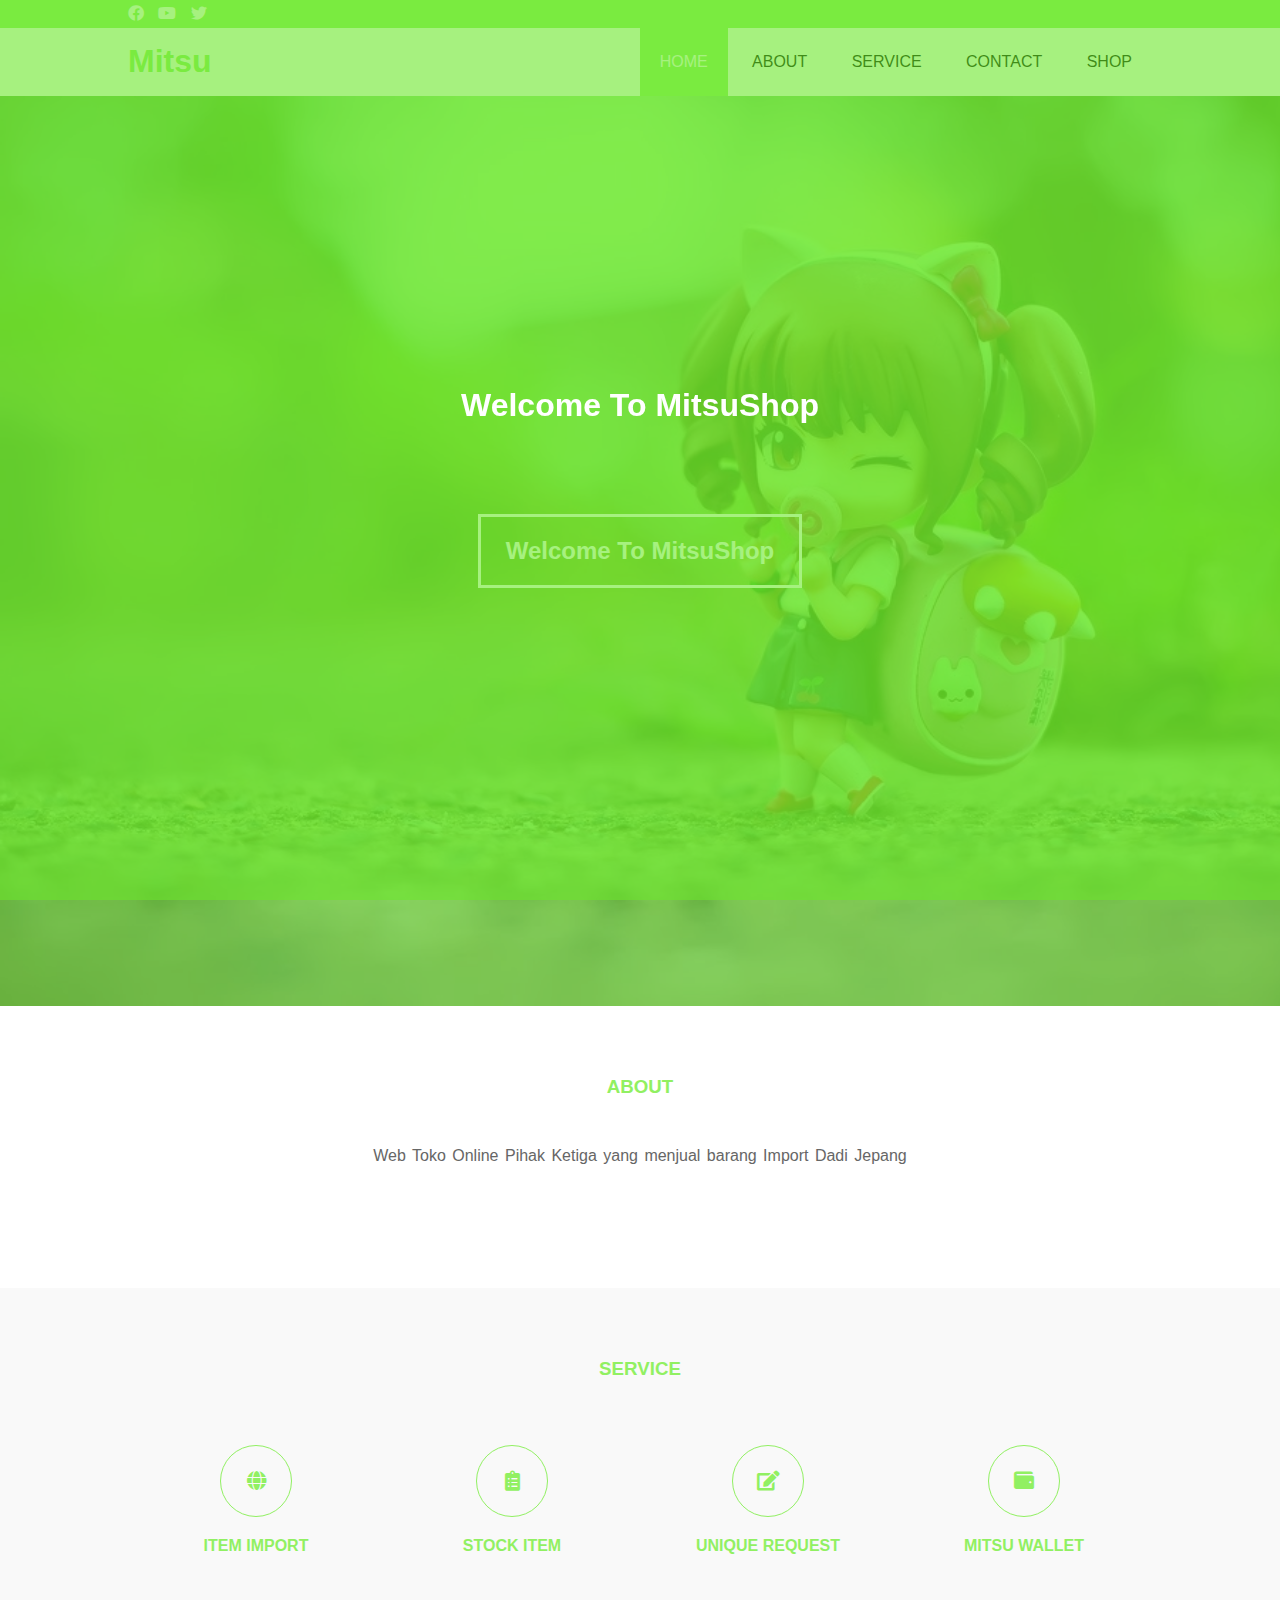
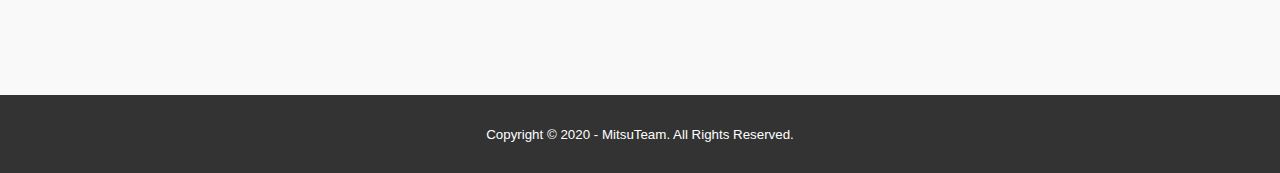
<file: index.html>
<!DOCTYPE html>
<html>
    <head>
        <meta charset="utf-8">
	    <meta name="viewport" content="width=device-width, initial-scale=1">
	    <title>MitsuShop</title>
	    <link rel="stylesheet" type="text/css" href="css/style.css">
	    <link rel="stylesheet" type="text/css" href="https://cdnjs.cloudflare.com/ajax/libs/font-awesome/5.13.0/css/all.min.css">
	    <script src="https://code.jquery.com/jquery-3.5.1.min.js" integrity="sha256-9/aliU8dGd2tb6OSsuzixeV4y/faTqgFtohetphbbj0=" crossorigin="anonymous"></script>
    </head>
    <body>
        <!-- loader -->
        <div class="bg-loader">
            <div class="loader"></div>
        </div>

        <!-- header -->
        <div class="medsos">
            <div class="container">
                <ul>
                    <li><a href="#"><i class="fab fa-facebook"></i></a></li>
                    <li><a href="#"><i class="fab fa-youtube"></i></a></li>
                    <li><a href="#"><i class="fab fa-twitter"></i></a></li>
                </ul>
            </div>
        </div>
        <header>
            <div class="container">
                <h1><a href="index.html"> Mitsu</a></h1>
                <ul>
                    <li class="active"><a href="index.html">HOME</a></li>
                    <li><a href="about.html">ABOUT</a></li>
                    <li><a href="service.html">SERVICE</a></li>
                    <li><a href="contact.html">CONTACT</a></li>
                    <li><a href="shop.html">SHOP</a></li>
                </ul>
            </div>
        </header>

        <!-- banner -->
	    <section class="banner">
		    <h2>Welcome To MitsuShop</h2>
        </section>

        <!-- about -->
        <section class="about">
            <div class="container">
                <h3>ABOUT</h3>
                <p>Web Toko Online Pihak Ketiga yang menjual barang Import Dadi Jepang
                    </p>
            </div>
        </section>
        
        <!-- service -->
        <section class="service">
            <div class="container">
                <h3>SERVICE</h3>
                <div class="box">
                    <div class="col-4">
                        <div class="icon"><i class="fas fa-globe"></i></div>
                        <h4>ITEM IMPORT</h4>
                    </div>
                    <div class="col-4">
                        <div class="icon"><i class="fas fa-clipboard-list"></i></div>
                        <h4>STOCK ITEM</h4>
                    </div>
                    <div class="col-4">
                        <div class="icon"><i class="fas fa-edit"></i></div>
                        <h4>UNIQUE REQUEST</h4>
                    </div>
                    <div class="col-4">
                        <div class="icon"><i class="fas fa-wallet"></i></div>
                        <h4>MITSU WALLET</h4>
                    </div>
                </div>
            </div>
        </section>

        <!-- footer -->
        <footer>
            <div class="container">
                <small>Copyright &copy; 2020 - MitsuTeam. All Rights Reserved.</small>
            </div>
        </footer>


        <script type="text/javascript">
            $(document).ready(function(){
                $(".bg-loader").hide();
            })
        </script>

        <div class="splash">
            <h1 class="fade-in">Welcome To MitsuShop</h1>
        </div>
        <script src="./splash.js"></script>
    </body>
</html>
</file>
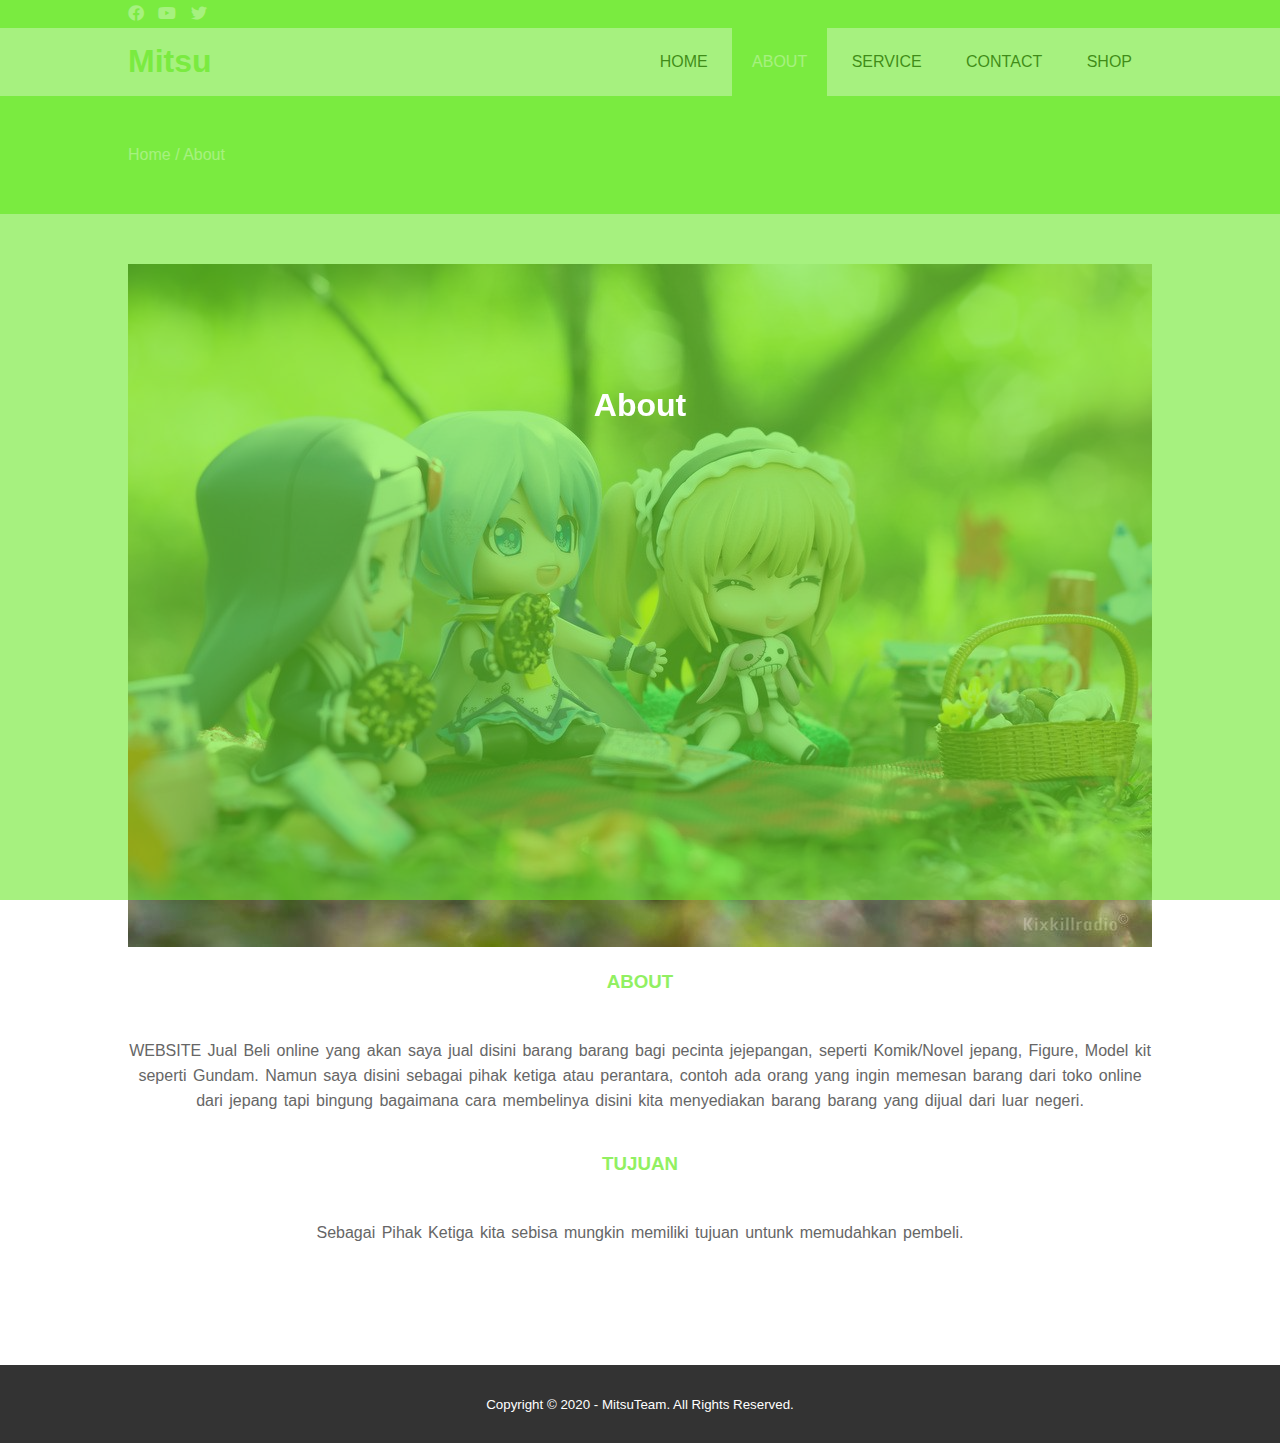
<file: about.html>
<!DOCTYPE html>
<html>
    <head>
        <meta charset="utf-8">
        <meta name="viewport" content="width=device-width, initial-scale=1">
        <title>MitsuShop</title>
        <link rel="stylesheet" type="text/css" href="css/style.css">
        <link rel="stylesheet" type="text/css" href="https://cdnjs.cloudflare.com/ajax/libs/font-awesome/5.13.0/css/all.min.css">
        <script src="https://code.jquery.com/jquery-3.5.1.min.js" integrity="sha256-9/aliU8dGd2tb6OSsuzixeV4y/faTqgFtohetphbbj0=" crossorigin="anonymous"></script>
    </head>
    <body>
        <!-- loader -->
        <div class="bg-loader">
            <div class="loader"></div>
        </div>

        <!-- header -->
        <div class="medsos">
            <div class="container">
                <ul>
                    <li><a href="#"><i class="fab fa-facebook"></i></a></li>
                    <li><a href="#"><i class="fab fa-youtube"></i></a></li>
                    <li><a href="#"><i class="fab fa-twitter"></i></a></li>
                </ul>
            </div>
        </div>
        <header>
            <div class="container">
                <h1><a href="index.html">Mitsu</a></h1>
                <ul>
                    <li><a href="index.html">HOME</a></li>
                    <li class="active"><a href="about.html">ABOUT</a></li>
                    <li><a href="service.html">SERVICE</a></li>
                    <li><a href="contact.html">CONTACT</a></li>
                    <li><a href="shop.html">SHOP</a></li>
                </ul>
            </div>
        </header>

        <!-- label -->
        <section class="label">
            <div class="container">
                <p>Home / About</p>
            </div>
        </section>

        <!-- about -->
        <section class="about">
            <div class="container">
                <img src="img/banner2.jpg" width="100%">
                <h3>ABOUT</h3>
                <p>WEBSITE Jual Beli online yang akan saya jual disini barang barang bagi pecinta jejepangan, seperti Komik/Novel jepang, Figure, Model kit seperti Gundam. Namun saya disini sebagai pihak ketiga atau perantara, contoh ada orang yang ingin memesan barang dari toko online dari jepang tapi bingung bagaimana cara membelinya disini kita menyediakan barang barang yang dijual dari luar negeri.</p>
                <h3>TUJUAN</h3>
                <p>Sebagai Pihak Ketiga kita sebisa mungkin memiliki tujuan untunk memudahkan pembeli</strong>.</p>
            </div>
        </section>

        <!-- footer -->
        <footer>
            <div class="container">
                <small>Copyright &copy; 2020 - MitsuTeam. All Rights Reserved.</small>
            </div>
        </footer>


        <script type="text/javascript">
            $(document).ready(function(){
                $(".bg-loader").hide();
            })
        </script>
        
        <div class="splash">
            <h1 class="fade-in">About</h1>
        </div>
        <script src="./splash.js"></script>
    </body>
</html>
</file>
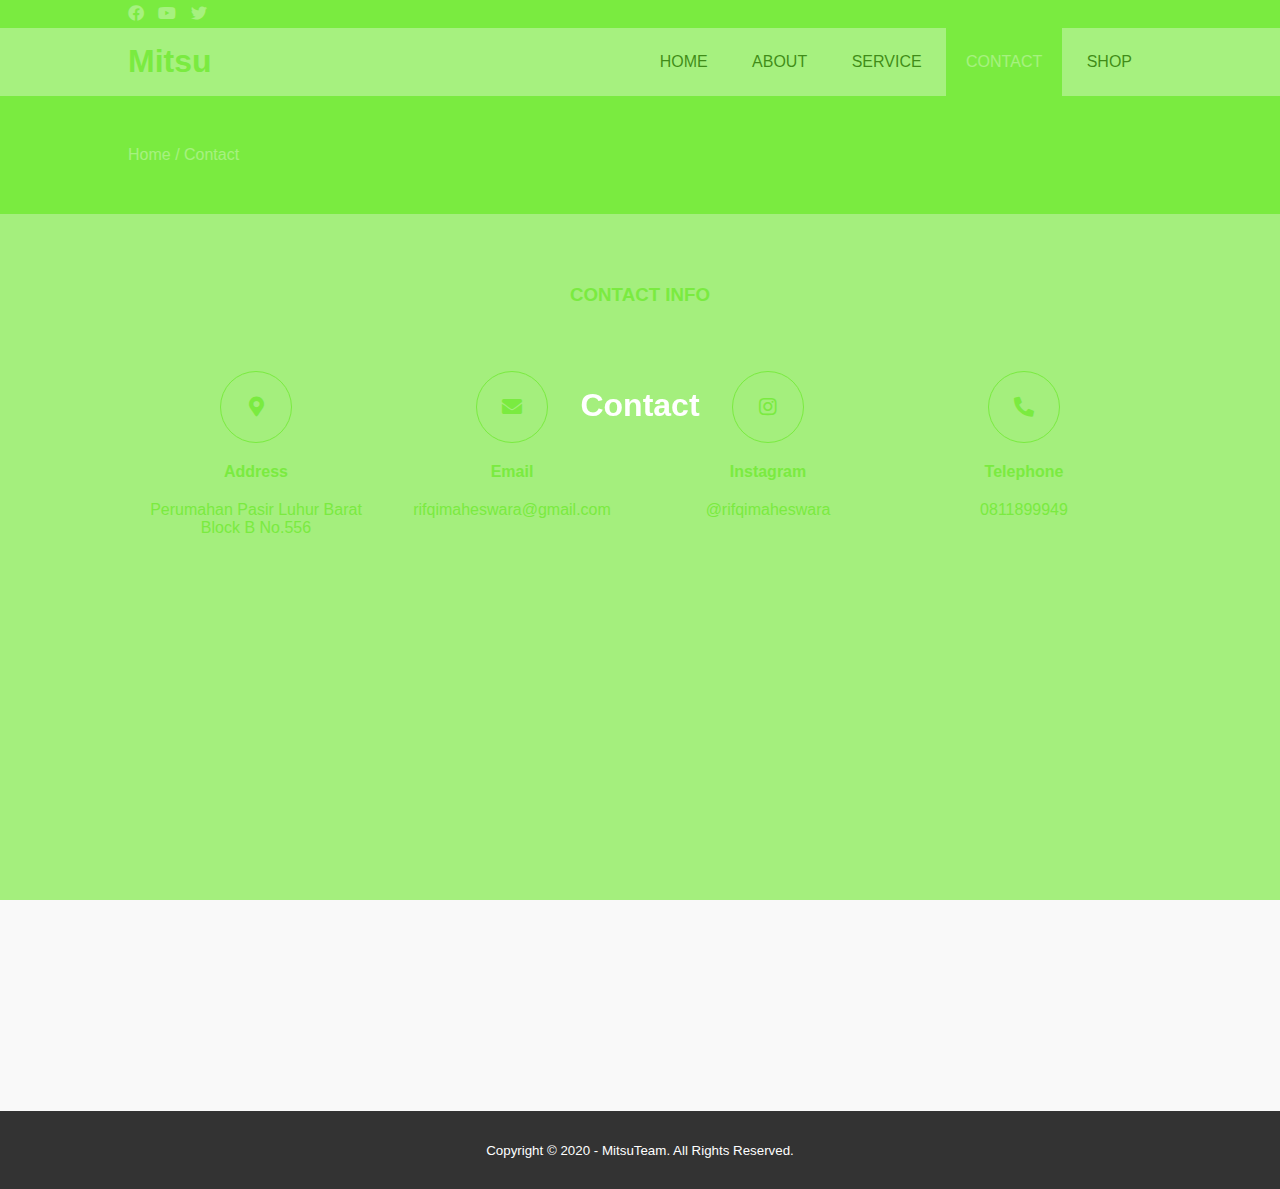
<file: contact.html>
<!DOCTYPE html>
<html>
    <head>
        <meta charset="utf-8">
	    <meta name="viewport" content="width=device-width, initial-scale=1">
	    <title>MitsuShop</title>
	    <link rel="stylesheet" type="text/css" href="css/style.css">
	    <link rel="stylesheet" type="text/css" href="https://cdnjs.cloudflare.com/ajax/libs/font-awesome/5.13.0/css/all.min.css">
	    <script src="https://code.jquery.com/jquery-3.5.1.min.js" integrity="sha256-9/aliU8dGd2tb6OSsuzixeV4y/faTqgFtohetphbbj0=" crossorigin="anonymous"></script>
    </head>
    <body>
        <!-- loader -->
        <div class="bg-loader">
            <div class="loader"></div>
        </div>

        <!-- header -->
        <div class="medsos">
            <div class="container">
                <ul>
                    <li><a href="#"><i class="fab fa-facebook"></i></a></li>
                    <li><a href="#"><i class="fab fa-youtube"></i></a></li>
                    <li><a href="#"><i class="fab fa-twitter"></i></a></li>
                </ul>
            </div>
        </div>
        <header>
            <div class="container">
                <h1><a href="index.html"> Mitsu</a></h1>
                <ul>
                    <li><a href="index.html">HOME</a></li>
                    <li><a href="about.html">ABOUT</a></li>
                    <li><a href="service.html">SERVICE</a></li>
                    <li class="active"><a href="contact.html">CONTACT</a></li>
                    <li><a href="shop.html">SHOP</a></li>
                </ul>
            </div>
        </header>

        <!-- label -->
        <section class="label">
            <div class="container">
                <p>Home / Contact</p>
            </div>
        </section>

        <!-- service -->
        <section class="service">
            <div class="container">
                <h3>CONTACT INFO</h3>
                <div class="box">
                    <div class="col-4">
                        <div class="icon"><i class="fas fa-map-marker-alt"></i></div>
                        <h4>Address</h4>
                        <p>Perumahan Pasir Luhur Barat Block B No.556</p>
                    </div>
                    <div class="col-4">
                        <div class="icon"><i class="fas fa-envelope"></i></div>
                        <h4>Email</h4>
                        <p>rifqimaheswara@gmail.com</p>
                    </div>
                    <div class="col-4">
                        <div class="icon"><i class="fab fa-instagram"></i></div>
                        <h4>Instagram</h4>
                        <p>@rifqimaheswara</p>
                    </div>
                    <div class="col-4">
                        <div class="icon"><i class="fas fa-phone-alt"></i></div>
                        <h4>Telephone</h4>
                        <p>0811899949</p>
                    </div>
                </div>
                <iframe src="https://www.google.com/maps/embed?pb=!1m18!1m12!1m3!1d7912.860732017772!2d109.20478660000002!3d-7.417529800000005!2m3!1f0!2f0!3f0!3m2!1i1024!2i768!4f13.1!3m3!1m2!1s0x2e655e3de9623a87%3A0x3e5c5814feb9c126!2zN8KwMjUnMDIuOCJTIDEwOcKwMTInMTcuMSJF!5e0!3m2!1sid!2sid!4v1601412131773!5m2!1sid!2sid" width="100%" height="450" frameborder="0" style="border:0;" allowfullscreen="" aria-hidden="false" tabindex="0"></iframe>
            </div>
        </section>

        <!-- footer -->
        <footer>
            <div class="container">
                <small>Copyright &copy; 2020 - MitsuTeam. All Rights Reserved.</small>
            </div>
        </footer>


        <script type="text/javascript">
            $(document).ready(function(){
                $(".bg-loader").hide();
            })
        </script>

        <div class="splash">
            <h1 class="fade-in">Contact</h1>
        </div>
        <script src="./splash.js"></script>
    </body>
</html>
</file>
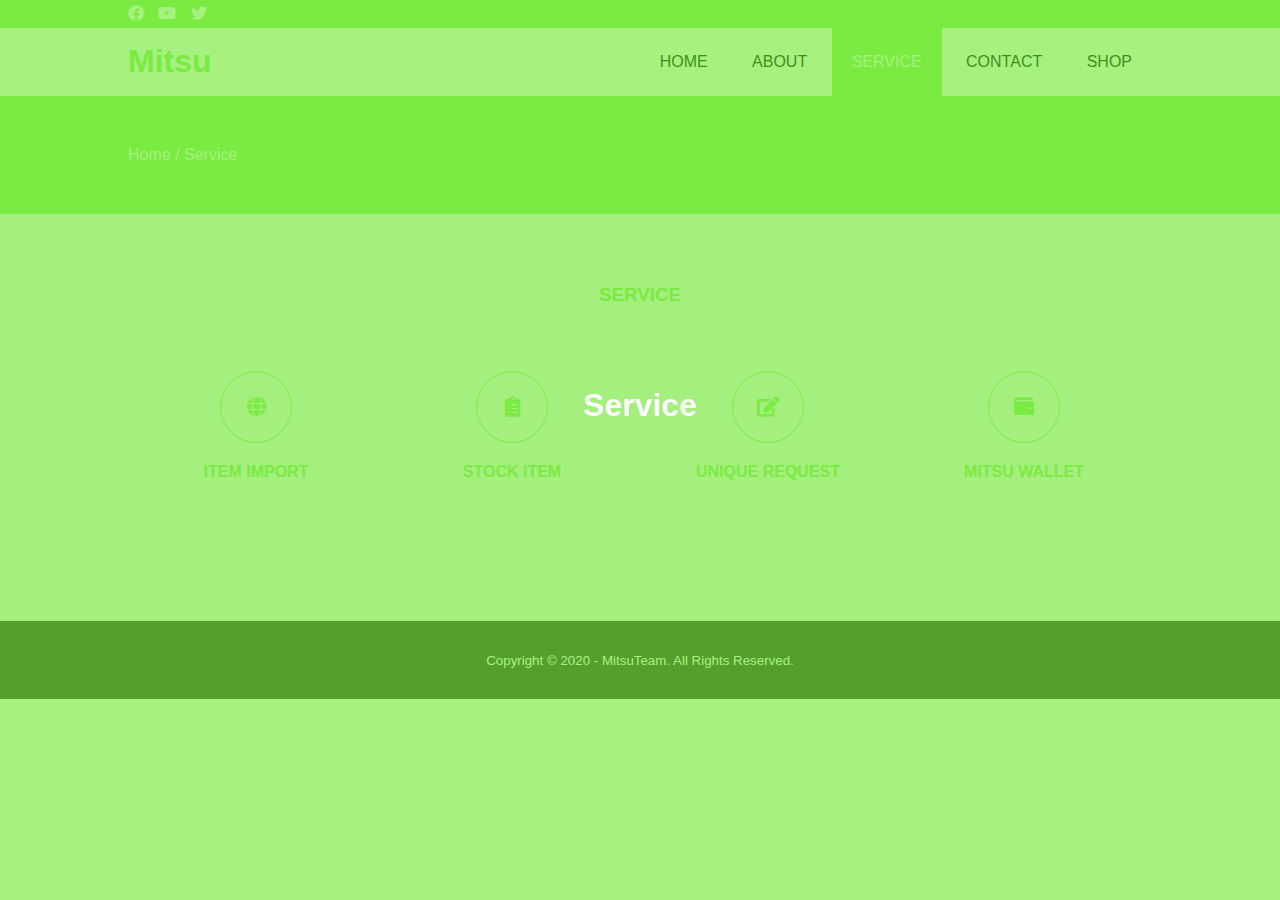
<file: service.html>
<!DOCTYPE html>
<html>
    <head>
        <meta charset="utf-8">
        <meta name="viewport" content="width=device-width, initial-scale=1">
        <title>MitsuShop</title>
        <link rel="stylesheet" type="text/css" href="css/style.css">
        <link rel="stylesheet" type="text/css" href="https://cdnjs.cloudflare.com/ajax/libs/font-awesome/5.13.0/css/all.min.css">
        <script src="https://code.jquery.com/jquery-3.5.1.min.js" integrity="sha256-9/aliU8dGd2tb6OSsuzixeV4y/faTqgFtohetphbbj0=" crossorigin="anonymous"></script>
    </head>
    <body>
        <!-- loader -->
        <div class="bg-loader">
            <div class="loader"></div>
        </div>

        <!-- header -->
        <div class="medsos">
            <div class="container">
                <ul>
                    <li><a href="#"><i class="fab fa-facebook"></i></a></li>
                    <li><a href="#"><i class="fab fa-youtube"></i></a></li>
                    <li><a href="#"><i class="fab fa-twitter"></i></a></li>
                </ul>
            </div>
        </div>
        <header>
            <div class="container">
                <h1><a href="index.html">Mitsu</a></h1>
                <ul>
                    <li><a href="index.html">HOME</a></li>
                    <li><a href="about.html">ABOUT</a></li>
                    <li class="active"><a href="service.html">SERVICE</a></li>
                    <li><a href="contact.html">CONTACT</a></li>
                    <li><a href="shop.html">SHOP</a></li>
                </ul>
            </div>
        </header>

        <!-- label -->
        <section class="label">
            <div class="container">
                <p>Home / Service</p>
            </div>
        </section>
        
        <!-- service -->
        <section class="service">
            <div class="container">
                <h3>SERVICE</h3>
                <div class="box">
                    <div class="col-4">
                        <div class="icon"><i class="fas fa-globe"></i></div>
                        <h4>ITEM IMPORT</h4>
                    </div>
                    <div class="col-4">
                        <div class="icon"><i class="fas fa-clipboard-list"></i></div>
                        <h4>STOCK ITEM</h4>
                    </div>
                    <div class="col-4">
                        <div class="icon"><i class="fas fa-edit"></i></div>
                        <h4>UNIQUE REQUEST</h4>
                    </div>
                    <div class="col-4">
                        <div class="icon"><i class="fas fa-wallet"></i></div>
                        <h4>MITSU WALLET</h4>
                    </div>
                </div>
            </div>
        </section>

        <!-- footer -->
        <footer>
            <div class="container">
                <small>Copyright &copy; 2020 - MitsuTeam. All Rights Reserved.</small>
            </div>
        </footer>   


        <script type="text/javascript">
            $(document).ready(function(){
                $(".bg-loader").hide();
            })
        </script>

        <div class="splash">
            <h1 class="fade-in">Service</h1>
        </div>
        <script src="./splash.js"></script>
    </body>
</html>
</file>
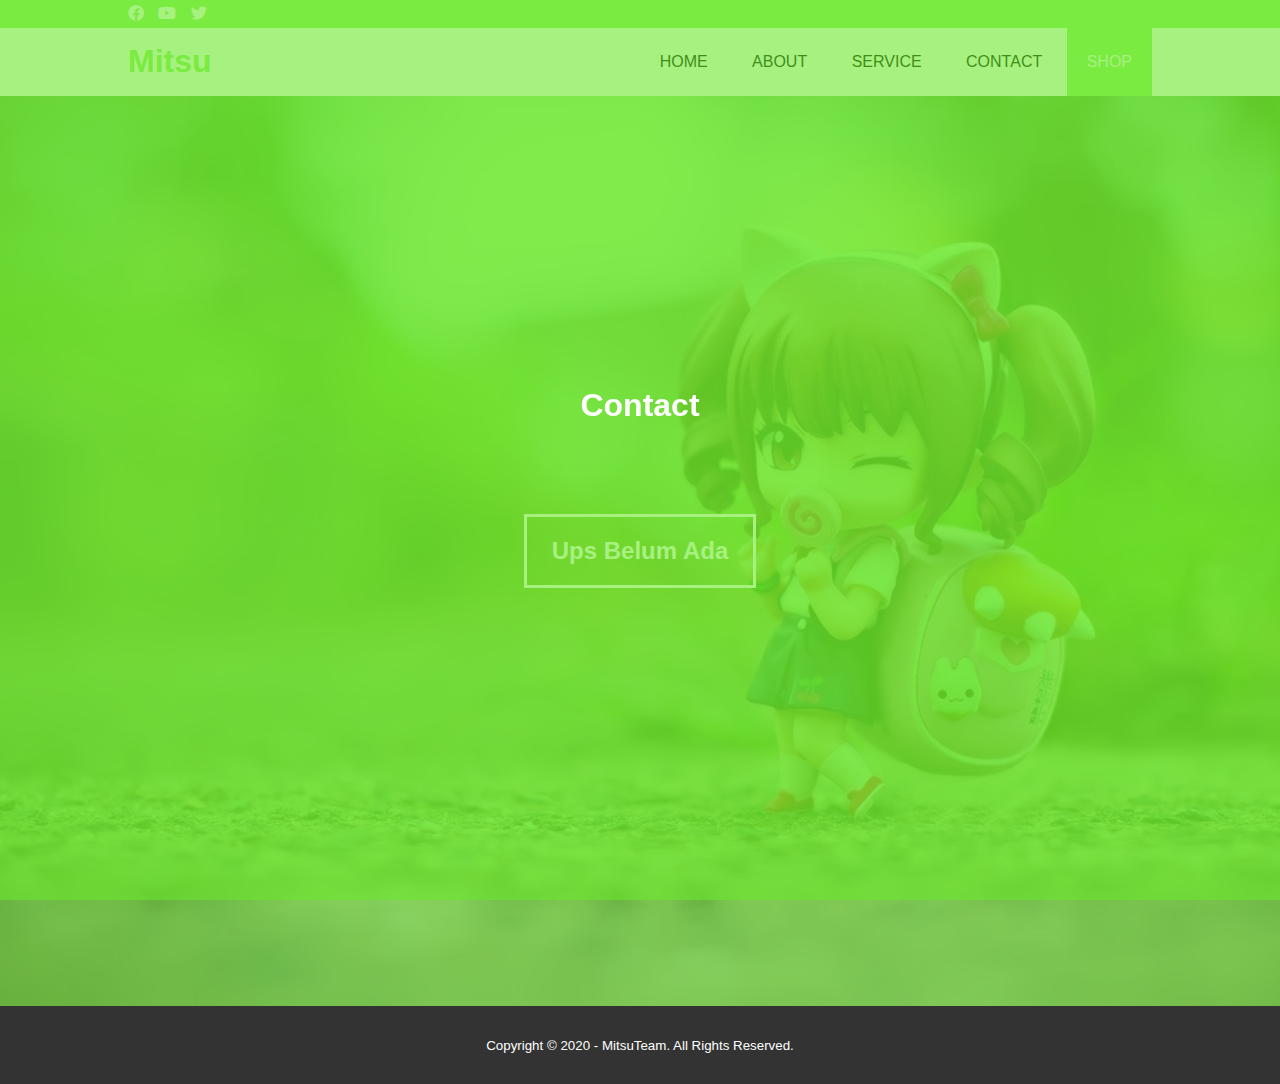
<file: shop.html>
<!DOCTYPE html>
<html>
    <head>
        <meta charset="utf-8">
	    <meta name="viewport" content="width=device-width, initial-scale=1">
	    <title>MitsuShop</title>
	    <link rel="stylesheet" type="text/css" href="css/style.css">
	    <link rel="stylesheet" type="text/css" href="https://cdnjs.cloudflare.com/ajax/libs/font-awesome/5.13.0/css/all.min.css">
	    <script src="https://code.jquery.com/jquery-3.5.1.min.js" integrity="sha256-9/aliU8dGd2tb6OSsuzixeV4y/faTqgFtohetphbbj0=" crossorigin="anonymous"></script>
    </head>
    <body>
        <!-- loader -->
        <div class="bg-loader">
            <div class="loader"></div>
        </div>

        <!-- header -->
        <div class="medsos">
            <div class="container">
                <ul>
                    <li><a href="#"><i class="fab fa-facebook"></i></a></li>
                    <li><a href="#"><i class="fab fa-youtube"></i></a></li>
                    <li><a href="#"><i class="fab fa-twitter"></i></a></li>
                </ul>
            </div>
        </div>
        <header>
            <div class="container">
                <h1><a href="index.html"> Mitsu</a></h1>
                <ul>
                    <li><a href="index.html">HOME</a></li>
                    <li><a href="about.html">ABOUT</a></li>
                    <li><a href="service.html">SERVICE</a></li>
                    <li><a href="contact.html">CONTACT</a></li>
                    <li class="active"><a href="shop.html">SHOP</a></li>
                </ul>
            </div>
        </header>

        <section class="banner">
		    <h2>Ups Belum Ada</h2>
        </section>

        <!-- footer -->
        <footer>
            <div class="container">
                <small>Copyright &copy; 2020 - MitsuTeam. All Rights Reserved.</small>
            </div>
        </footer>


        <script type="text/javascript">
            $(document).ready(function(){
                $(".bg-loader").hide();
            })
        </script>

        <div class="splash">
            <h1 class="fade-in">Contact</h1>
        </div>
        <script src="./splash.js"></script>
    </body>
</html>
</file>
<file: css/style.css>
* {
	padding:0;
	margin:0;
	font-family: sans-serif;
}
a {
	color: inherit;
	text-decoration: none;
}
.medsos {
	padding:5px 0;
	background-color: #91F062;
}
.medsos ul li {
	display: inline-block;
	color: #fff;
	margin-right: 10px;
}
.container {
	width:80%;
	margin:0 auto;
}
.container:after {
	content:'';
	display: block;
    clear: both;
}
header h1 {
	float: left;
	padding:15px 0;
	color: #91F062;
}
header ul {
	float: right;
}
header ul li {
	display: inline-block;
}
header ul li a {
	padding:25px 20px;
	display: inline-block;
}
header ul li a:hover {
	background-color: #91F062;
	color: #fff;
}
.active {
	background-color:  #91F062;
	color: #fff;
}
.banner {
	height:90vh;
	background-image: url('../img/banner1.jpg');
	background-size: cover;
	position: relative;
	display: flex;
	justify-content: center;
	align-items: center;
}
.banner:after {
	content:'';
	display: block;
	position: absolute;
	top: 0;
	left: 0;
	right: 0;
	bottom: 0;
	background-color: rgba(106, 232, 42, .6);
}
.banner h2 {
	color: #fff;
	z-index: 1;
	padding: 20px 25px;
	border:3px solid #fff;
}
section {
	padding:50px 0;
}
section h3 {
	text-align: center;
	padding:20px 0;
	color: #91F062;
	margin-bottom: 25px;
}
.about,
.service {
	padding-bottom: 100px;
}
.about p {
	color: #666;
	word-spacing: 2px;
	line-height: 25px;
	margin-bottom: 20px;
	text-align: center;
}
.service {
	background-color: #f9f9f9;
}
.box {
	color:#91F062;
}
.box:after {
	content: '';
	display: block;
	clear: both;
}
.box .col-4 {
	width:25%;
	padding:20px;
	box-sizing: border-box;
	text-align: center;
	float: left;
}
.icon {
	width:70px;
	height:70px;
	border:1px solid;
	border-radius: 50%;
	text-align: center;
	line-height: 70px;
	font-size: 20px;
	margin:0 auto;
}
.box .col-4 h4 {
	margin:20px 0;
}
footer {
	padding:30px 0;
	background-color: #333;
	color: #fff;
	text-align: center;
}
.bg-loader {
	background-color: #eee;
	position: fixed;
	top: 0;
	left: 0;
	right: 0;
	bottom: 0;
	z-index: 9999;
	display: flex;
	justify-content: center;
	align-items: center;
}
.bg-loader .loader {
	width:100px;
	height: 100px;
	border:3px solid #fff;
	border-radius: 50%;
	border-top-color:#91F062;
	border-right-color: #91F062;
	border-bottom-color: #91F062;
	animation: puterin .8s linear infinite;
}
.label {
	background-color: #91F062;
	color: #fff;
}
.splash{
    position: fixed;
    top: 0;
    left: 0;
    width: 100%;
    height: 100%;
    background: rgba(106, 232, 42, .6);
    z-index: 200;
    color: white;
    text-align: center;
    line-height: 90vh;
}
.splash.display-none{
    position: fixed;
    opacity: 0;
    top: 0;
    left: 0;
    width: 100%;
    height: 100%;
    background: rgba(106, 232, 42, .6);
    z-index: -10;
    transition: all 0.5s;
    color: white;
    text-align: center;
    line-height: 90vh;
}
@keyframes puterin {
	100% {
		transform: rotate(360deg);
	}
}
@media screen and (max-width: 768px){
	.container {
		width:90%;
	}
	header h1 {
		text-align: center;
		float: none;
	}
	header ul {
		text-align: center;
		float: none;
	}
	.box .col-4 {
		width:100%;
		float: none;
		margin-bottom: 20px;
	}
}
</file>
